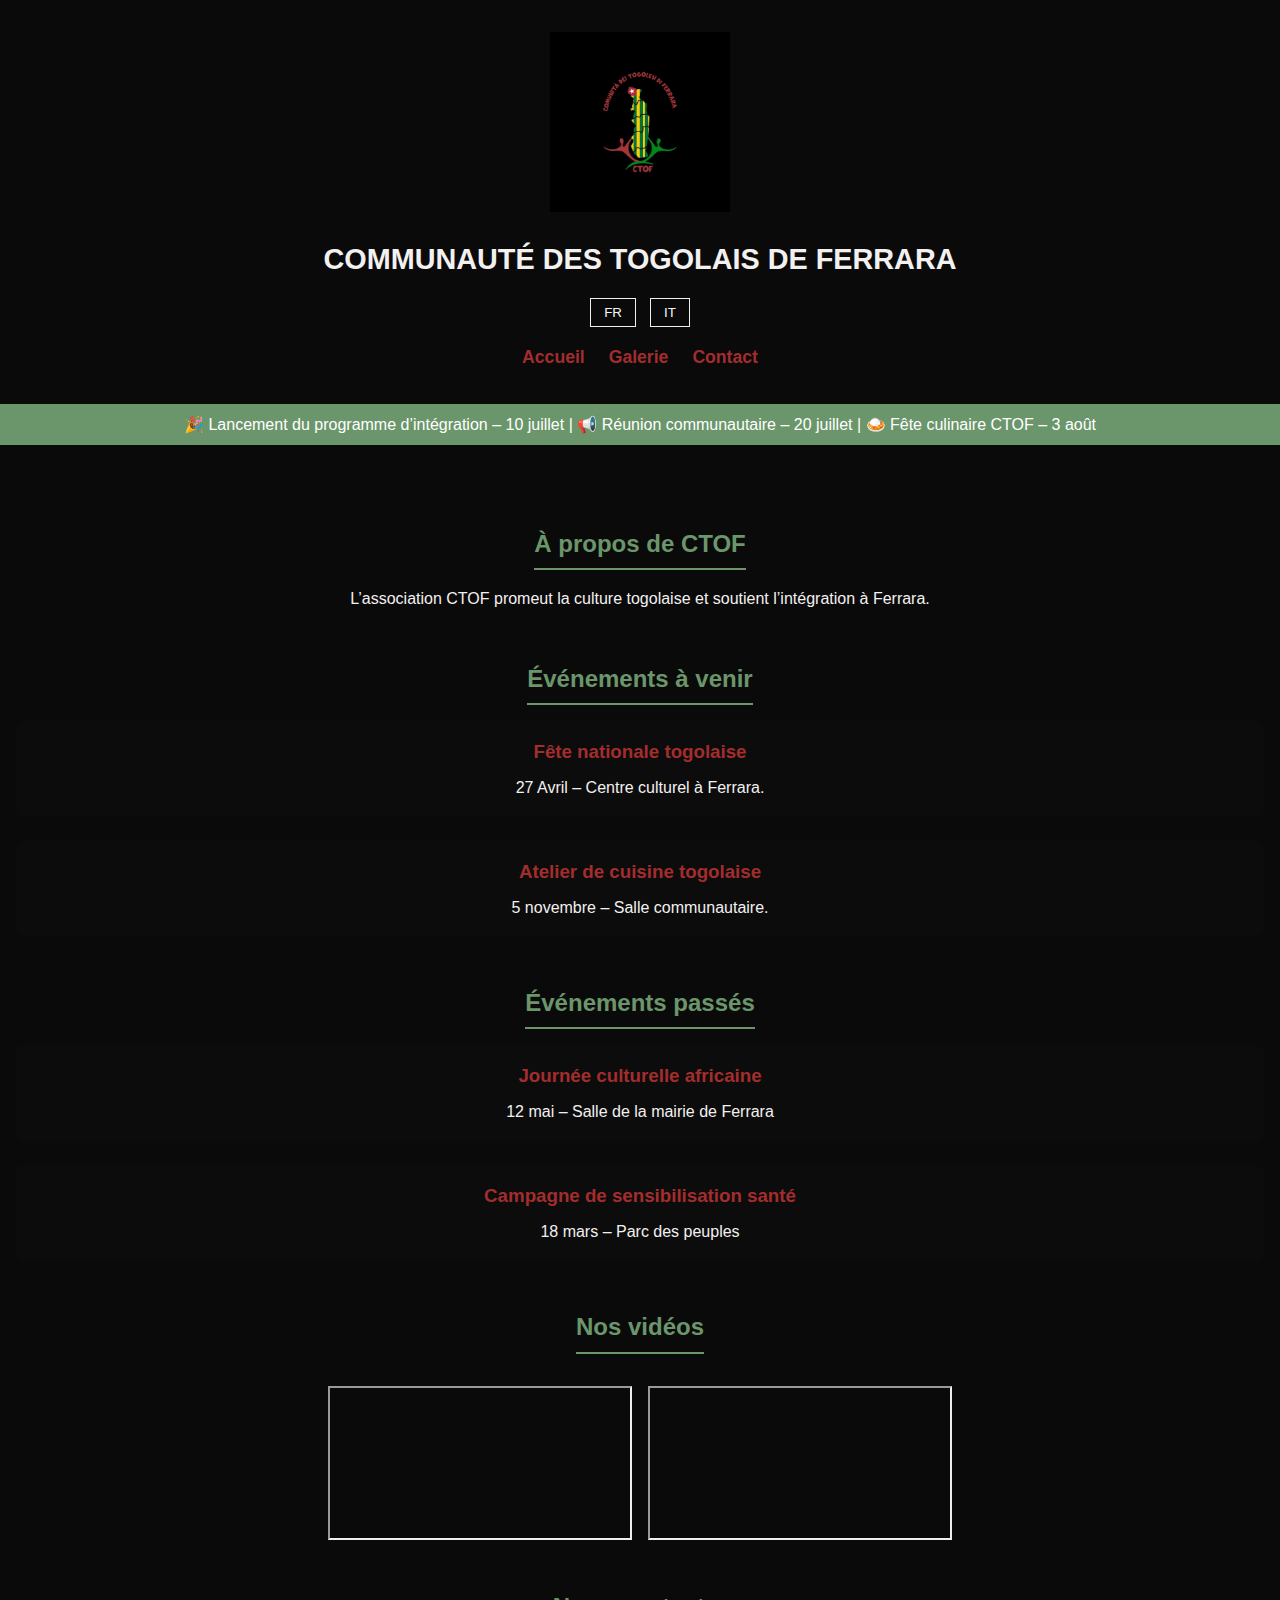
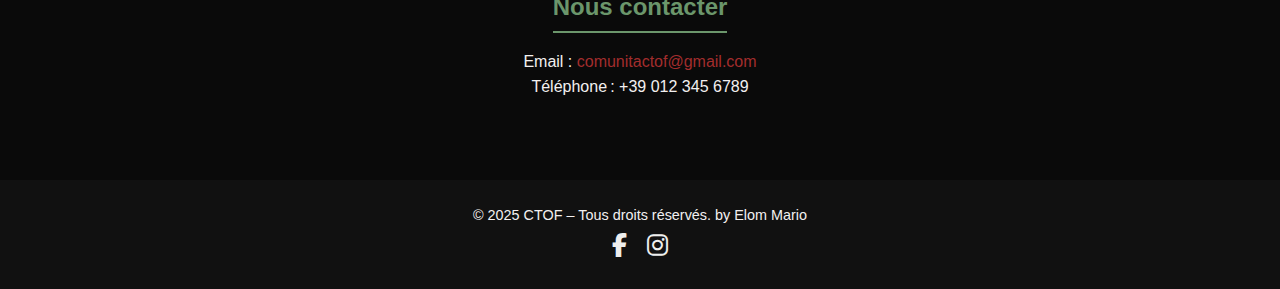
<file: site-ctof/index.html>
<!DOCTYPE html>
<html lang="fr">
<head>
  <meta charset="UTF-8" />
  <meta name="viewport" content="width=device-width, initial-scale=1.0" />
  <title>CTOF – Communauté Togolaise de Ferrara</title>
  <link rel="stylesheet" href="styles/main.css" />
  <link rel="stylesheet" href="https://cdnjs.cloudflare.com/ajax/libs/font-awesome/6.5.0/css/all.min.css" />
</head>
<body>
  <header class="site-header">
    <a href="index.html">
      <img src="images/logo-ctof.jpg" alt="Logo CTOF" class="logo" />
    </a>
    <h1 class="lang" data-fr="COMMUNAUTÉ DES TOGOLAIS DE FERRARA" data-it="COMUNITÀ DEI TOGOLESI DI FERRARA">
      COMMUNAUTÉ DES TOGOLAIS DE FERRARA
    </h1>
    <div class="lang-switch">
      <button onclick="setLang('fr')">FR</button>
      <button onclick="setLang('it')">IT</button>
    </div>
    <button class="burger" onclick="toggleMenu()"><i class="fas fa-bars"></i></button>
    <nav id="main-nav">
      <ul class="nav-list">
        <li><a href="index.html" class="lang" data-fr="Accueil" data-it="Home">Accueil</a></li>
        <li><a href="galerie.html" class="lang" data-fr="Galerie" data-it="Galleria">Galerie</a></li>
        <li><a href="#contact" class="lang" data-fr="Contact" data-it="Contatti">Contact</a></li>
      </ul>
    </nav>
  </header>

  <!-- Bannière d’actualités -->
  <section class="banner-actualites">
    <div class="marquee">
      <span>🎉 Lancement du programme d’intégration – 10 juillet | 📢 Réunion communautaire – 20 juillet | 🍛 Fête culinaire CTOF – 3 août</span>
    </div>
  </section>

  <main>
        <section id="about">
      <h2 class="lang" data-fr="À propos de CTOF" data-it="Chi siamo">À propos de CTOF</h2>
      <p class="lang"
         data-fr="L’association CTOF promeut la culture togolaise et soutient l’intégration à Ferrara."
         data-it="L'associazione CTOF promuove la cultura togolese e sostiene l'integrazione a Ferrara.">
        L’association CTOF promeut la culture togolaise et soutient l’intégration à Ferrara.
      </p>
    </section>

    <section id="events">
      <h2 class="lang" data-fr="Événements à venir" data-it="Eventi in programma">Événements à venir</h2>
      <ul class="event-list">
        <li>
          <h3 class="lang" data-fr="Fête nationale togolaise" data-it="Festa nazionale togolese">Fête nationale togolaise</h3>
          <p class="lang" data-fr="27 Avril – Centre culturel à Ferrara." data-it="27 Aprile – Centro culturale a Ferrara.">27 Avril – Centre culturel à Ferrara.</p>
        </li>
        <li>
          <h3 class="lang" data-fr="Atelier de cuisine togolaise" data-it="Laboratorio di cucina togolese">Atelier de cuisine togolaise</h3>
          <p class="lang" data-fr="5 novembre – Salle communautaire." data-it="5 novembre – Sala comunitaria.">5 novembre – Salle communautaire.</p>
        </li>
      </ul>
    </section>
    <section id="past-events">
      <h2 class="lang" data-fr="Événements passés" data-it="Eventi passati">Événements passés</h2>
      <ul class="event-list">
        <li>
          <h3>Journée culturelle africaine</h3>
          <p>12 mai – Salle de la mairie de Ferrara</p>
        </li>
        <li>
          <h3>Campagne de sensibilisation santé</h3>
          <p>18 mars – Parc des peuples</p>
        </li>
      </ul>
    </section>



    <section id="videos">
      <h2 class="lang" data-fr="Nos vidéos" data-it="I nostri video">Nos vidéos</h2>
      <div class="video-grid">
        <iframe src="https://www.youtube.com/embed/dQw4w9WgXcQ" allowfullscreen></iframe>
        <iframe src="https://www.youtube.com/embed/5qap5aO4i9A" allowfullscreen></iframe>
      </div>
    </section>


    <section id="contact">
      <h2 class="lang" data-fr="Nous contacter" data-it="Contattaci">Nous contacter</h2>
      <p>Email : <a href="mailto:comunitactof@gmail.com">comunitactof@gmail.com</a></p>
      <p class="lang" data-fr="Téléphone : +39 012 345 6789" data-it="Telefono: +39 012 345 6789">Téléphone : +39 012 345 6789</p>
    </section>
  </main>

  <footer class="site-footer">
    <p>&copy; 2025 CTOF – Tous droits réservés. by Elom Mario</p>
    <div class="social-icons">
      <a href="https://www.facebook.com/share/1EHa35tQ8t/" target="_blank"><i class="fab fa-facebook-f"></i></a>
      <a href="https://www.instagram.com/ctof_ferrara?igsh=OXczaXFkOHEzYjNn" target="_blank"><i class="fab fa-instagram"></i></a>
    </div>
  </footer>

  <script src="scripts/main.js"></script>
</body>
</html>
</file>
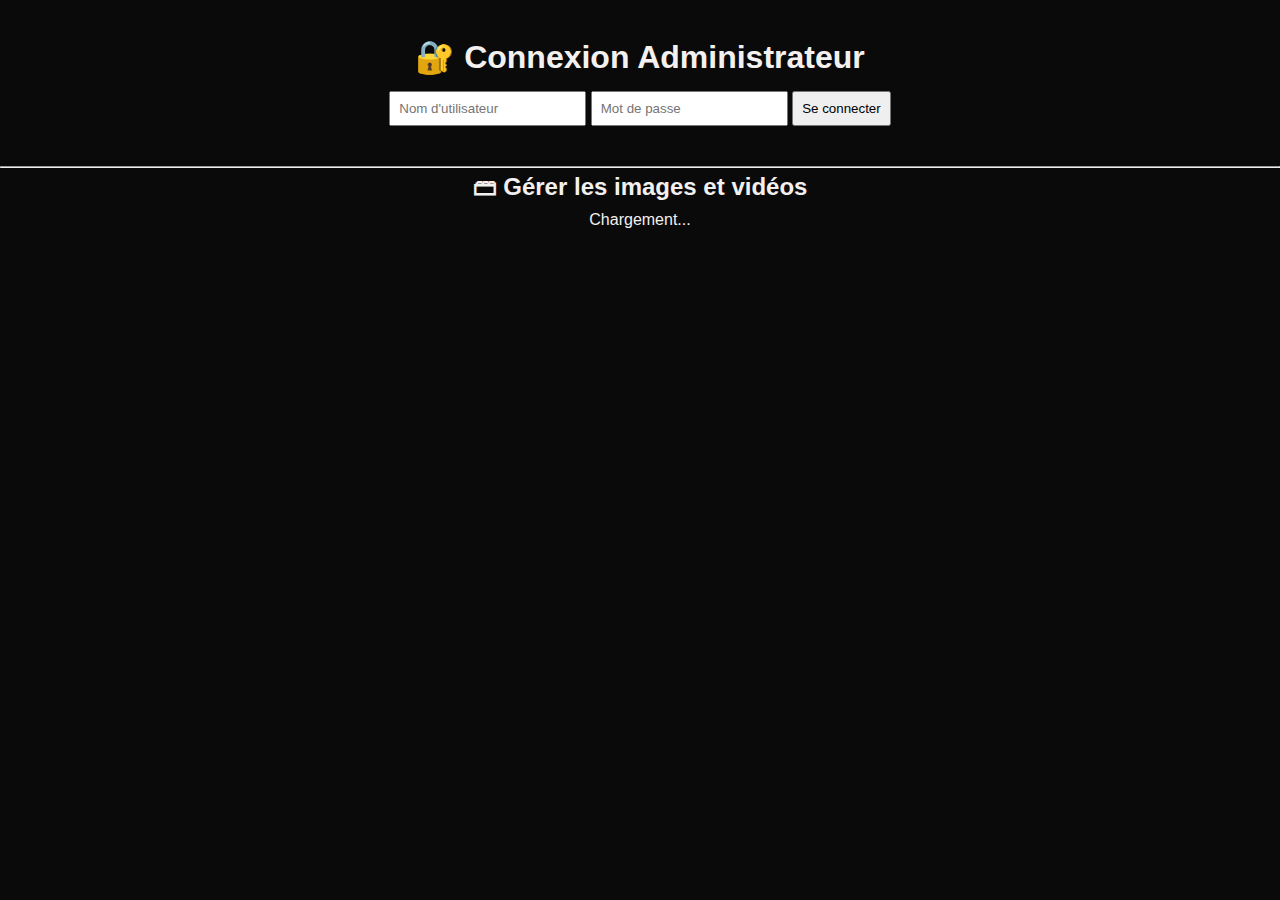
<file: site-ctof/admin.html>
<!DOCTYPE html>
<html lang="fr">
<head>
  <meta charset="UTF-8">
  <title>Admin CTOF – Connexion</title>
  <link rel="stylesheet" href="styles/main.css" />
  <style>
    .hidden { display: none; }
    form { margin-bottom: 2rem; }
    input, select, button { margin: 0.5rem 0; padding: 0.5rem; }
  </style>
</head>
<body>
  <main>
    <!-- ✅ SECTION LOGIN -->
    <div id="login-box">
      <h1>🔐 Connexion Administrateur</h1>
      <input type="text" id="username" placeholder="Nom d'utilisateur" />
      <input type="password" id="password" placeholder="Mot de passe" />
      <button onclick="login()">Se connecter</button>
      <p id="login-error" style="color:red;"></p>
    </div>

    <!-- ✅ SECTION ADMIN PROTÉGÉE -->
    <div id="admin-panel" class="hidden">
      <h2>✅ Bienvenue <span id="admin-name"></span></h2>
      <button onclick="logout()">🚪 Déconnexion</button>

      <hr>

      <h3>📤 Ajouter une image</h3>
      <form action="upload.php" method="POST" enctype="multipart/form-data">
        <input type="file" name="image" accept="image/*" required><br>
        <input type="text" name="alt" placeholder="Description" required><br>
        <select name="category" required>
          <option value="culture">Culture</option>
          <option value="events">Événements</option>
          <option value="cuisine">Cuisine</option>
        </select><br>
        <button type="submit">Ajouter l’image</button>
      </form>

      <hr>

      <h3>🎬 Ajouter une vidéo</h3>
      <form action="upload_video.php" method="POST" enctype="multipart/form-data">
        <input type="file" name="video" accept="video/mp4,video/webm" required><br>
        <input type="text" name="title" placeholder="Titre vidéo" required><br>
        <button type="submit">Ajouter la vidéo</button>
      </form>
    </div>
  </main>

  <script>
    const admins = {
      "admin1": "pass123",
      "admin2": "secret456",
      "elom": "mario2025"
    };

    function login() {
      const user = document.getElementById('username').value.trim();
      const pass = document.getElementById('password').value.trim();
      const error = document.getElementById('login-error');

      if (admins[user] && admins[user] === pass) {
        document.getElementById('login-box').classList.add('hidden');
        document.getElementById('admin-panel').classList.remove('hidden');
        document.getElementById('admin-name').textContent = user;
        sessionStorage.setItem('admin_logged_in', user);
      } else {
        error.textContent = "❌ Identifiants incorrects.";
      }
    }

    function logout() {
      sessionStorage.removeItem('admin_logged_in');
      location.reload();
    }

    // Si déjà connecté (via sessionStorage)
    window.onload = () => {
      const user = sessionStorage.getItem('admin_logged_in');
      if (user && admins[user]) {
        document.getElementById('login-box').classList.add('hidden');
        document.getElementById('admin-panel').classList.remove('hidden');
        document.getElementById('admin-name').textContent = user;
      }
    };
  </script>
</body>
<hr>
<h2>🗃 Gérer les images et vidéos</h2>
<div id="resource-list">
  <p>Chargement...</p>
</div>

<script>
function loadResources() {
  fetch('gallery.json')
    .then(res => res.json())
    .then(data => {
      const container = document.getElementById('resource-list');
      container.innerHTML = '';

      const section = (title, items, type) => {
        const div = document.createElement('div');
        div.innerHTML = `<h3>${title}</h3>`;
        items.forEach((item, i) => {
          const wrap = document.createElement('div');
          wrap.style.border = "1px solid #ccc";
          wrap.style.padding = "10px";
          wrap.style.margin = "10px";

          const preview = type === "image"
            ? `<img src="${item.src}" style="max-width:100px;"><br>`
            : `<video src="${item.src}" width="150" controls></video><br>`;

          wrap.innerHTML = preview + `
            <input type="text" value="${item.alt || item.title}" id="${type}-title-${i}" />
            ${type === 'image' ? `
              <select id="${type}-cat-${i}">
                <option value="culture" ${item.category === 'culture' ? 'selected' : ''}>Culture</option>
                <option value="events" ${item.category === 'events' ? 'selected' : ''}>Événements</option>
                <option value="cuisine" ${item.category === 'cuisine' ? 'selected' : ''}>Cuisine</option>
              </select>
            ` : ''}
            <button onclick="updateResource('${type}', ${i})">✏️ Modifier</button>
            <button onclick="deleteResource('${type}', ${i})">❌ Supprimer</button>
          `;
          div.appendChild(wrap);
        });
        container.appendChild(div);
      };

      section("🖼 Images", data.images, "image");
      section("🎬 Vidéos", data.videos, "video");
    });
}

function updateResource(type, index) {
  const title = document.getElementById(`${type}-title-${index}`).value;
  const category = type === "image" ? document.getElementById(`${type}-cat-${index}`).value : '';
  fetch('update_resource.php', {
    method: 'POST',
    headers: { 'Content-Type': 'application/json' },
    body: JSON.stringify({ type, index, title, category, action: 'update' })
  })
  .then(res => res.text())
  .then(alert)
  .then(loadResources);
}

function deleteResource(type, index) {
  if (!confirm("Confirmer la suppression ?")) return;
  fetch('update_resource.php', {
    method: 'POST',
    headers: { 'Content-Type': 'application/json' },
    body: JSON.stringify({ type, index, action: 'delete' })
  })
  .then(res => res.text())
  .then(alert)
  .then(loadResources);
}

window.onload = () => {
  if (sessionStorage.getItem('admin_logged_in')) {
    loadResources();
  }
};
</script>

</html>
</file>
<file: site-ctof/styles/main.css>
/* ------ RESET ET VARIABLES ------ */
* {
  margin: 0;
  padding: 0;
  box-sizing: border-box;
}
:root {
  --primary-color: #a32d2d;
  --secondary-color: #6b966b;
  --bg-color: #0a0a0a;
  --text-color: #f3f0f0;
  --font-stack: 'Helvetica Neue', Arial, sans-serif;
}

body {
  font-family: var(--font-stack);
  background-color: var(--bg-color);
  color: var(--text-color);
  line-height: 1.6;
  text-align: center;
}
a {
  color: var(--primary-color);
  text-decoration: none;
}
a:hover {
  text-decoration: underline;
}

/* ------ HEADER ET NAV ------ */
.site-header {
  position: relative;
  text-align: center;
  padding: 2rem 1rem;
}
.logo {
  max-width: 180px;
  height: auto;
  margin: 0 auto 1rem;
}
.site-header h1 {
  font-size: 1.8rem;
  margin-bottom: 1rem;
}
.lang-switch {
  margin-bottom: 1rem;
}
.lang-switch button {
  background: transparent;
  border: 1px solid #f0efef;
  color: #f7f6f6;
  margin: 0 5px;
  padding: 0.4rem 0.8rem;
  cursor: pointer;
}
.lang-switch button:hover {
  background: var(--primary-color);
}
.burger {
  display: none;
  background: none;
  border: none;
  color: #fff;
  font-size: 1.8rem;
  cursor: pointer;
  position: absolute;
  top: 2rem;
  right: 1.5rem;
}
.nav-list {
  list-style: none;
  display: flex;
  justify-content: center;
  gap: 1.5rem;
  flex-wrap: wrap;
}
.nav-list a {
  font-weight: bold;
  font-size: 1.1rem;
}

/* ------ BANNIÈRE ACTUALITÉS ------ */
.banner-actualites {
  background: var(--secondary-color);
  color: #fff;
  overflow: hidden;
  padding: 0.5rem 0;
}
.marquee {
  display: inline-block;
  white-space: nowrap;
  animation: scroll-left 15s linear infinite;
}
@keyframes scroll-left {
  0% { transform: translateX(100%); }
  100% { transform: translateX(-100%); }
}

/* ------ SECTIONS GÉNÉRIQUES ------ */
main {
  padding: 2rem 1rem;
}
section {
  margin-bottom: 3rem;
}
section h2 {
  margin-bottom: 1rem;
  border-bottom: 2px solid var(--secondary-color);
  display: inline-block;
  padding-bottom: 0.3rem;
  color: var(--secondary-color);
  text-align: center;
}
.event-list {
  list-style: none;
}
.event-list li {
  margin-bottom: 1.5rem;
  background: #0c0c0c;
  padding: 1rem;
  border-radius: 8px;
}
.event-list h3 {
  margin-bottom: 0.5rem;
  color: var(--primary-color);
}

/* ------ VIDÉOTHÈQUE ------ */
.video-grid {
  display: flex;
  gap: 1rem;
  justify-content: center;
  flex-wrap: wrap;
  margin-top: 1rem;
}
.video-thumb {
  background: var(--secondary-color);
  color: #fff;
  padding: 1rem 2rem;
  border-radius: 10px;
  cursor: pointer;
  font-weight: bold;
  transition: background 0.3s;
}
.video-thumb:hover {
  background: var(--primary-color);
}
.modal-video-content {
  display: flex;
  justify-content: center;
  align-items: center;
  height: 80vh;
}
.modal-video-content iframe {
  width: 90%;
  height: 90%;
  border: none;
  border-radius: 12px;
}

/* ------ CONTACT ------ */
.contact-section a {
  text-align: center;
  color: var(--secondary-color);
  font-weight: bold;
}

/* ------ FOOTER ------ */
.site-footer {
  background: #111;
  text-align: center;
  padding: 1.5rem 1rem;
  font-size: 0.9rem;
}
.social-icons a {
  color: #eee;
  font-size: 1.5rem;
  margin: 0 0.5rem;
  transition: color 0.3s ease;
}
.social-icons a:hover {
  color: var(--primary-color);
}

/* ------ RESPONSIVE ------ */
@media (max-width: 768px) {
  .burger {
    display: block;
  }

  .nav-list {
    display: none;
    flex-direction: column;
    gap: 1rem;
    padding-top: 1rem;
  }

  #main-nav.active .nav-list {
    display: flex;
  }
}
</file>
